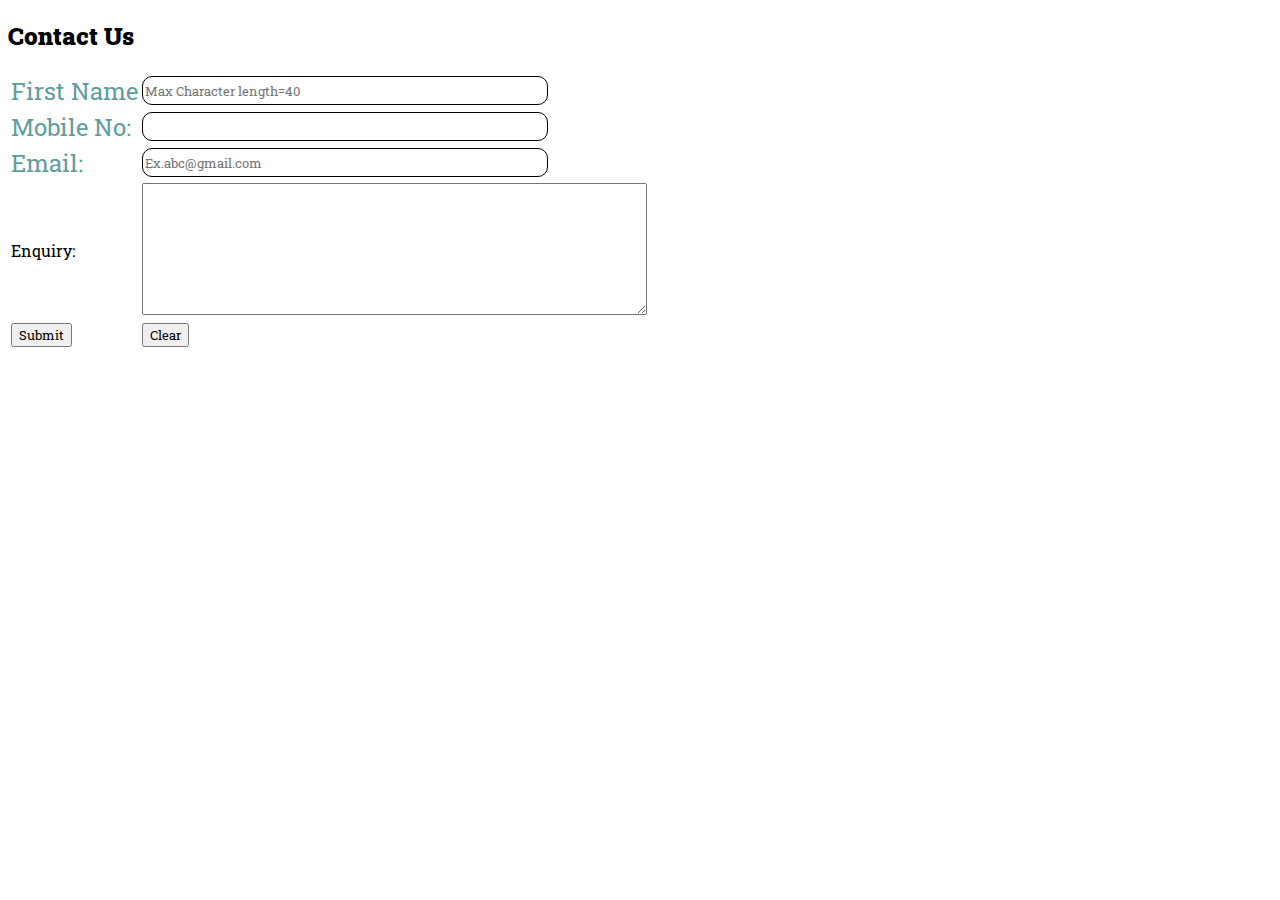
<file: contactUs.html>
<!DOCTYPE html>
<html lang="en">
<head>
    <meta charset="UTF-8">
    <meta http-equiv="X-UA-Compatible" content="IE=edge">
    <meta name="viewport" content="width=device-width, initial-scale=1.0">
    <title>Document</title>
    <link rel="preconnect" href="https://fonts.googleapis.com">
<link rel="preconnect" href="https://fonts.gstatic.com" crossorigin>
<link href="https://fonts.googleapis.com/css2?family=Roboto+Slab&display=swap" rel="stylesheet">
<style>
    *{
        font-family: 'Roboto Slab', serif;
 
    }
    label{
        color: cadetblue;
        font-size: x-large;
    }
    input{
        width: 400px;
        height: 25px;
        border-radius: 10px;
        border: 1px solid black;
    }
</style>
</head>
<body>
     <h2><b>Contact Us</b></h2>
    <form>
        <table>
            <tbody>
                <tr>
                    <td> <label for="firstName"> First Name </label> </td>
                <td> <input type="text" id="firstName" placeholder="Max Character length=40"> </td>
                </tr>
                <tr>
                    <td> <label> Mobile No: </label> </td>
                    <td> <input type="Mobile">  </td>
                </tr>
                <tr>
                    <td> <label> Email: </label> </td>
                    <td> <input type="email" placeholder="Ex.abc@gmail.com">  </td>
                </tr>
                <tr>
                    <td> Enquiry: </td>
                    <td> <textarea rows="7" cols="60"> </textarea> </td>
                </tr>
                <td><button type="Submit">Submit</button></td>
                <td> <button type="reset">Clear</button>  </td>
            </tbody>
        </table>
</form> 
</body>
</html>
</file>
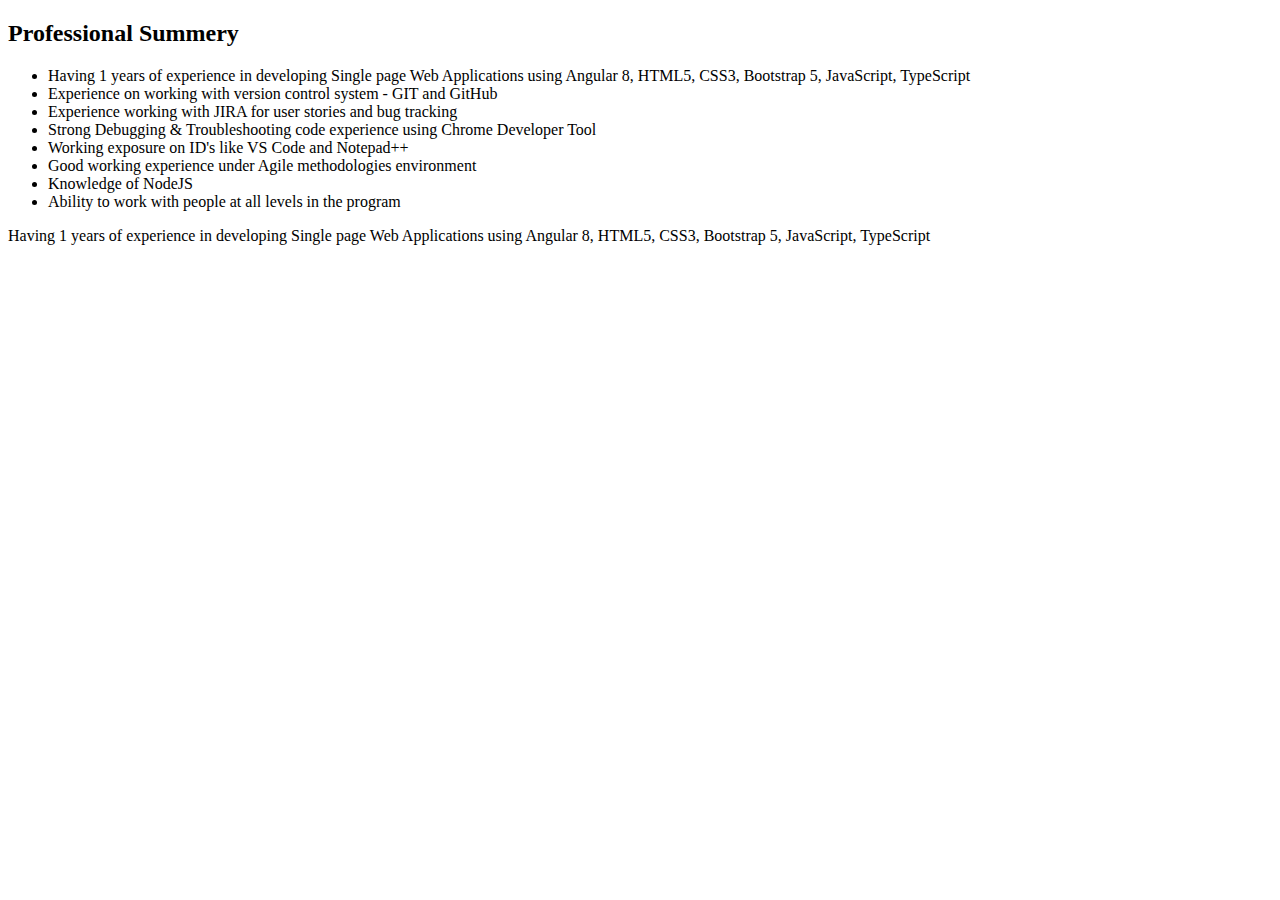
<file: cssBasics.html>
<!DOCTYPE html>
<html lang="en">
<head>
    <meta charset="UTF-8">
    <meta http-equiv="X-UA-Compatible" content="IE=edge">
    <meta name="viewport" content="width=device-width, initial-scale=1.0">
    <title>Document</title>
</head>
<body>
    <!DOCTYPE html>
<html>
<head>
    <title>CSS Basics</title>
    <style>
        
    </style>
</head>
<body>
    <h2>Professional Summery</h2>
    <ul >
        <li>Having 1 years of experience in developing Single page Web Applications using Angular 8, HTML5,
             CSS3, Bootstrap 5, JavaScript, TypeScript</li>
        <li>Experience on working with version control system - GIT and GitHub</li>
        <li> Experience working with JIRA for user stories and bug tracking</li>
        <li>Strong Debugging & Troubleshooting code experience using Chrome Developer Tool</li>
        <li>Working exposure on ID's like VS Code and Notepad++</li>
        <li>Good working experience under Agile methodologies environment</li>
        <li>Knowledge of NodeJS</li>
        <li>Ability to work with people at all levels in the program</li>
    </ul> 

    <p> Having 1 years of experience in developing Single page Web Applications using Angular 8, HTML5,
        CSS3, Bootstrap 5, JavaScript, TypeScript 
    </p>

</body>
</html>
</body>
</html>
</file>
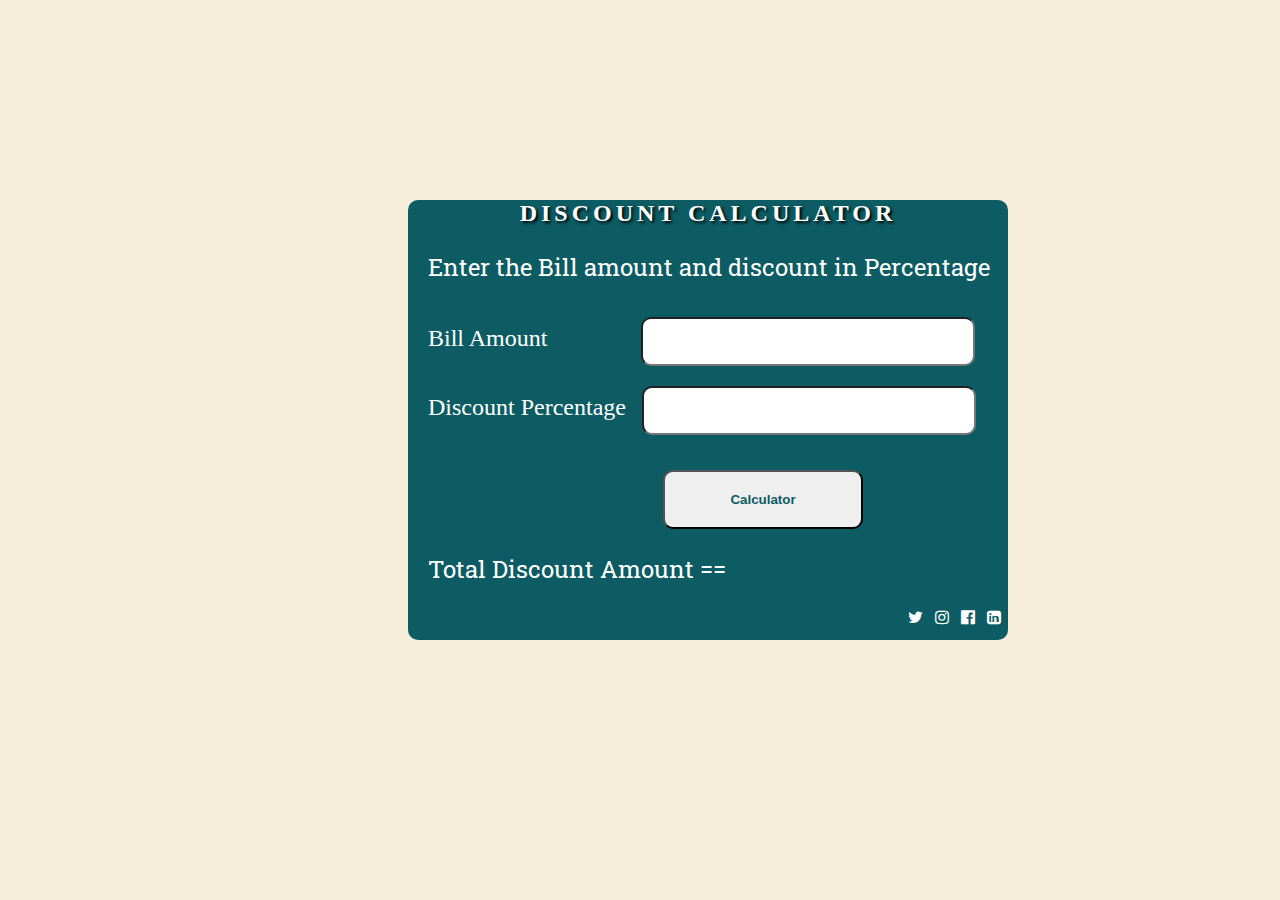
<file: doscount- calculater.html>
<!DOCTYPE html>
<html lang="en">
<head>
    <meta charset="UTF-8">
    <meta http-equiv="X-UA-Compatible" content="IE=edge">
    <meta name="viewport" content="width=device-width, initial-scale=1.0">
    <title>Discount-Calculater</title>
    <link rel="stylesheet" href="dcalculater.css">
    <link rel="stylesheet" href="https://cdnjs.cloudflare.com/ajax/libs/font-awesome/4.7.0/css/font-awesome.min.css">

    <link rel="preconnect" href="https://fonts.googleapis.com">
<link rel="preconnect" href="https://fonts.gstatic.com" crossorigin>
<link href="https://fonts.googleapis.com/css2?family=Roboto+Slab&display=swap" rel="stylesheet">
</head>
<body>
    <div class="container">
    <h2>Discount Calculator</h2>
    <p>Enter the Bill amount and discount in Percentage</p>
    <form>
        <label id="labelBill">Bill Amount</label>
        <input type="number"><br>
        <label>Discount Percentage</label>
        <input type="number"><br>
        <button id="calculator">Calculator</button>
    </form>
    <p >Total Discount Amount ==</p>
    <footer>
        <a>
            <i  class="fa fa-twitter" aria-hidden="true" ></i>&nbsp;&nbsp;
            <i  class="fa fa-instagram" aria-hidden="true" ></i>&nbsp;&nbsp;
            <i class="fa fa-facebook-official" aria-hidden="true" ></i>&nbsp;&nbsp;
            <i  class="fa fa-linkedin-square" aria-hidden="true"></i>
            
        </a>
    </footer>
    
</div>
</body>
</html>
</file>
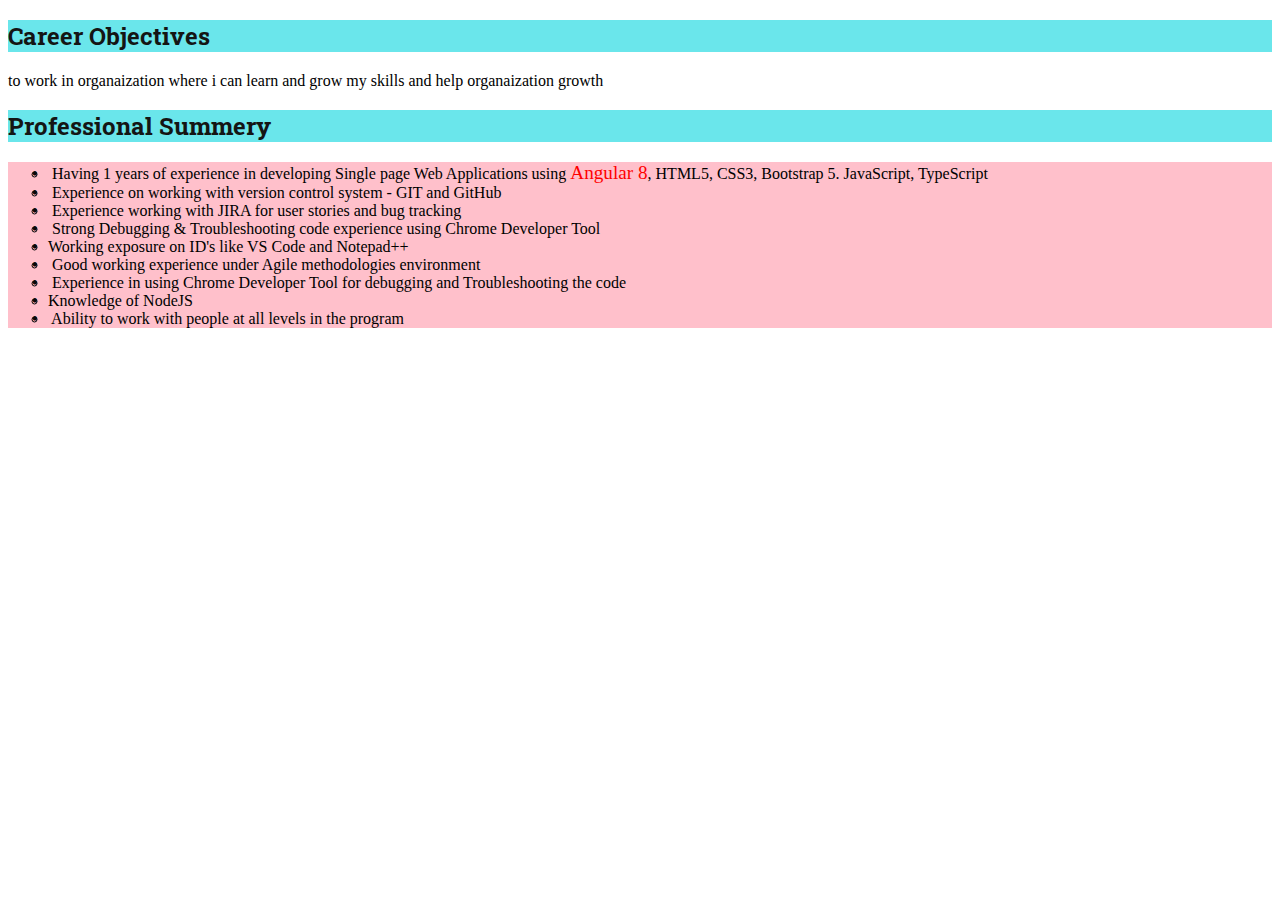
<file: education.html>
<!DOCTYPE html>
<html lang="en">
<head>
    <meta charset="UTF-8">
    <meta http-equiv="X-UA-Compatible" content="IE=edge">
    <meta name="viewport" content="width=device-width, initial-scale=1.0">
    <title>Document</title>
    <link rel="preconnect" href="https://fonts.googleapis.com">
<link rel="preconnect" href="https://fonts.gstatic.com" crossorigin>
<link href="https://fonts.googleapis.com/css2?family=Roboto+Slab&display=swap" rel="stylesheet">
    <!-- <style>
        table, tr, th, td {
            border: 2px solid black;
            border-collapse:collapse;
        }
    </style> -->
    <style>
        
iframe {
  height: 500px;
  width: 900px;
  border: 1px solid black;
}
header {
  background-color: rgb(4, 81, 87);
  height: 30px;
  padding-top: 10px;
}
header i{
    color: aliceblue;
}
span {
  color: rgb(247, 247, 247);
}

ul {
  list-style: none;
}

ul li::before {
  content: "\2022";
  color: rgb(8, 8, 8);
  font-weight: bold;
  display: inline-block;
  width: 1em;
  margin-left: -1em;
  list-style-type: circle;
  


}

.head{
    color: rgb(20, 21, 20);
    background-color: rgb(106, 230, 235);
    font-family: 'Roboto Slab', serif;
}
.angular{
    color:red;
    
    font-size: 1.2rem;
}
ul{
    background-color:pink;
}

    </style>
</head>
<body>
    <!-- <h2><b>My Educational Details</b></h2>
<table>
    <thead>
        <th>Qaulification</th>
        <th> School/College</th>
        <th>Board/University </th>
        <th>Year</th>
        <th>Percentage</th>
    </thead>
    <tbody> 
        <tr> 
            <td> BE </td>
            <td> CSMIT,Shedung,Panvel </td>
            <td> Mumbai </td>
            <td>2019</td>
            <td>61.27%</td>
        </tr>
        <tr> 
            <td> Diploma </td>
            <td> VJTI,Matunga,Mumbai </td>
            <td> Autonoumous </td>
            <td>2016</td>
            <td>72.29%</td>
        </tr>
        <tr> 
            <td> State Board </td>
            <td>DVM High School,KoparKhairane,Navi Mumbai</td>
            <td> State Board </td>
            <td>2013</td>
            <td>90.73%</td>
        </tr>  -->
        <h2 class="head">Career Objectives</h2>
        <p>to work in organaization where i can learn and grow my skills and help organaization growth</p>
        <h2 class="head">Professional Summery</h2>
        <ul>
          <li type="circle">
            Having 1 years of experience in developing Single page Web Applications
            using <span class="angular">Angular 8</span>, HTML5, CSS3, Bootstrap 5. JavaScript, TypeScript
          </li>
          <li type="circle">
            Experience on working with version control system - GIT and GitHub
          </li>
          <li type="circle">
            Experience working with JIRA for user stories and bug tracking
          </li>
          <li type="circle">
            Strong Debugging & Troubleshooting code experience using
            Chrome Developer Tool
          </li>
          <li type="circle">Working exposure on ID's like VS Code and Notepad++</li>
          <li type="circle">
            Good working experience under Agile methodologies environment
          </li>
          <li type="circle">
            Experience in using Chrome Developer Tool for debugging and
            Troubleshooting the code
          </li>
          <li type="circle">Knowledge of NodeJS</li>
          <li type="circle">
            Ability to work with people at all levels in the program
          </li>
        </ul>
    
</body>
</html>
</file>
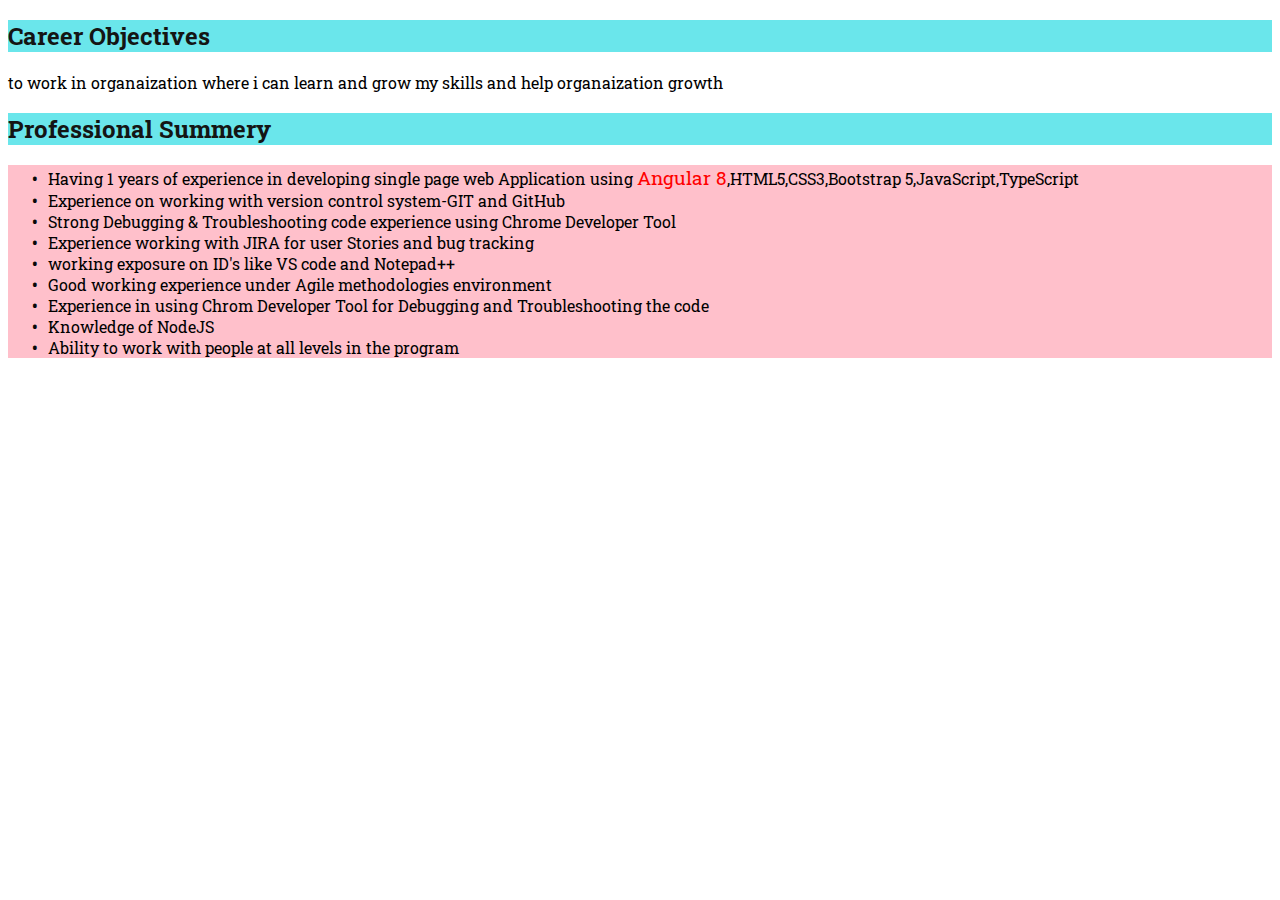
<file: home.html>
<!DOCTYPE html>
<html lang="en">
<head>
    <meta charset="UTF-8">
    <meta http-equiv="X-UA-Compatible" content="IE=edge">
    <meta name="viewport" content="width=device-width, initial-scale=1.0">
    <title>Document</title>
    <link rel="stylesheet" href="https://cdnjs.cloudflare.com/ajax/libs/font-awesome/4.7.0/css/font-awesome.min.css">
    <link rel="preconnect" href="https://fonts.googleapis.com">
    <link rel="preconnect" href="https://fonts.gstatic.com" crossorigin>
    <link href="https://fonts.googleapis.com/css2?family=Roboto+Slab&display=swap" rel="stylesheet">
    <style>
        *{
            font-family: 'Roboto Slab', serif;
        }

        
        iframe {
          height: 500px;
          width: 900px;
          border: 1px solid black;
        }
        header {
          background-color: rgb(4, 81, 87);
          height: 30px;
          padding-top: 10px;
        }
        header i{
            color: aliceblue;
        }
        span {
          color: rgb(247, 247, 247);
        }
        
        ul {
          list-style: none;
        }
        
        ul li::before {
          content: "\2022";
          color: rgb(8, 8, 8);
          font-weight: bold;
          display: inline-block;
          width: 1em;
          margin-left: -1em;
          list-style-type: circle;
          
          
        
 }

        .head{
            color: rgb(20, 21, 20);
            background-color: rgb(106, 230, 235);
            font-family: 'Roboto Slab', serif;
        }
        .angular{
            color:red;
            
            font-size: 1.2rem;
        }
        ul{
            background-color:pink;
        }
        
            </style>
    
</head>
<body>
    <h2 class="head">Career Objectives</h2>
        <p>to work in organaization where i can learn and grow my skills and help organaization growth</p>
        <h2 class="head">Professional Summery</h2>
    <!-- <h2>Professional Summary </h2> -->
    <ul>
        <li class="techStack">Having 1 years of experience in developing single page web Application using <span class="angular">Angular 8</span>,HTML5,CSS3,Bootstrap 5,JavaScript,TypeScript</li>
        <li class="techStack">Experience on working with version control system-GIT and GitHub</li>
        <li class="techStack">Strong Debugging & Troubleshooting code experience using Chrome Developer Tool</li>
        <li class="techStack">Experience working with JIRA for user Stories and bug tracking</li>
        <li class="techStack">working exposure on ID's like VS code and Notepad++</li>
        <li class="techStack" >Good working experience under Agile methodologies environment</li>
        <li class="techStack">Experience in using Chrom Developer Tool for Debugging and Troubleshooting the code</li>
         <li class="techStack">Knowledge of NodeJS</li>
         <li class="techStack">Ability to work with people at all levels in the program</li>
    </ul>
    
</body>
</html>
</file>
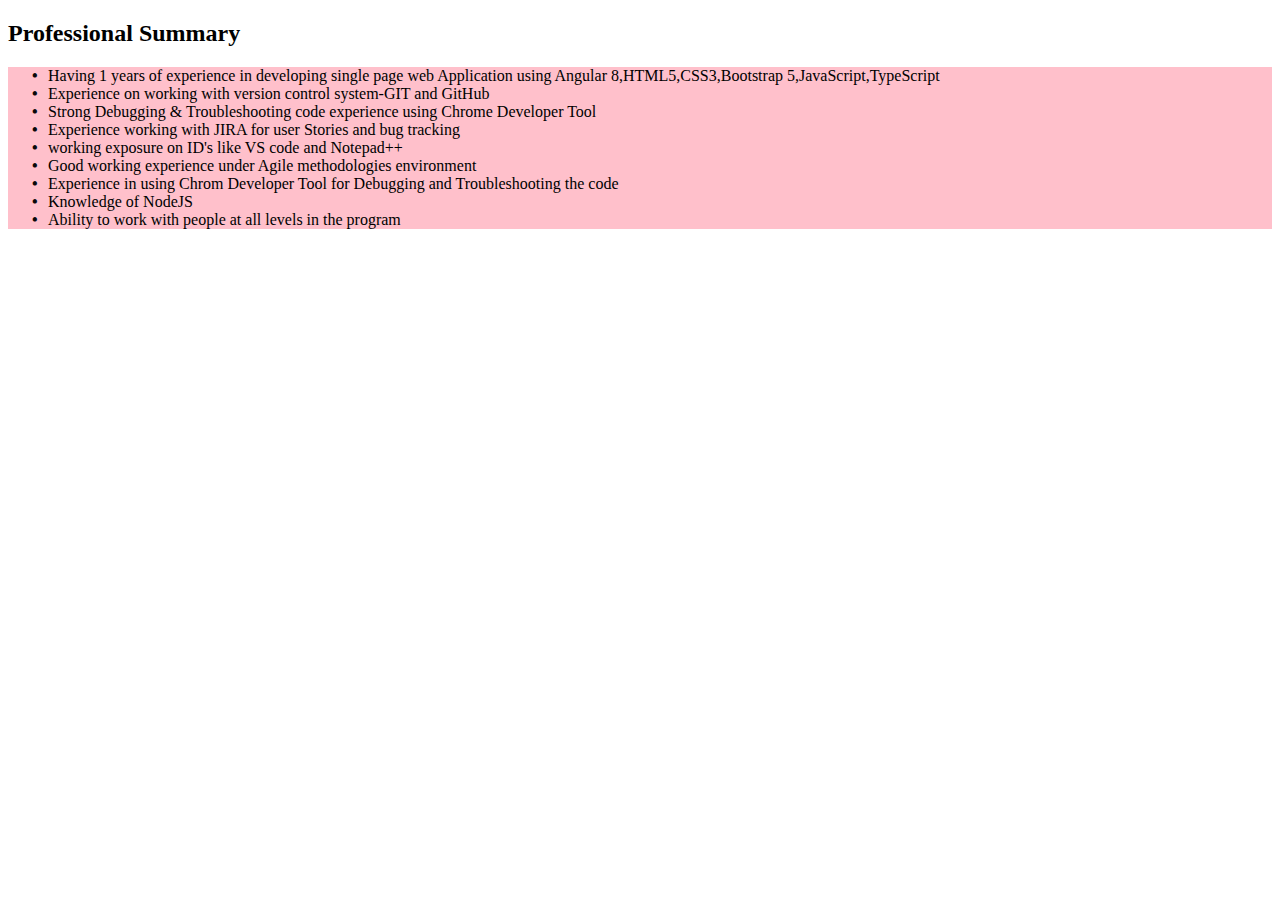
<file: inlineCss.html>
<!DOCTYPE html>
<html lang="en">
<head>
    <meta charset="UTF-8">
    <meta http-equiv="X-UA-Compatible" content="IE=edge">
    <meta name="viewport" content="width=device-width, initial-scale=1.0">
    <title>Document</title>
    <style>
        
        iframe {
          height: 500px;
          width: 900px;
          border: 1px solid black;
        }
        header {
          background-color: rgb(4, 81, 87);
          height: 30px;
          padding-top: 10px;
        }
        header i{
            color: aliceblue;
        }
        span {
          color: rgb(247, 247, 247);
        }
        
        ul {
          list-style: none;
        }
        
        ul li::before {
          content: "\2022";
          color: rgb(8, 8, 8);
          font-weight: bold;
          display: inline-block;
          width: 1em;
          margin-left: -1em;
        }
        
        .head{
            color: rgb(20, 21, 20);
            background-color: rgb(106, 230, 235);
        }
        .angular{
            color: rgb(8, 15, 17);
            font-size: 1.2rem;
        }
        ul{
            background-color:pink;
        }
        
            </style>
</head>
<body>
    <h2>Professional Summary </h2>
    <ul>
        <li class="techStack">Having 1 years of experience in developing single page web Application using Angular 8,HTML5,CSS3,Bootstrap 5,JavaScript,TypeScript</li>
        <li class="techStack">Experience on working with version control system-GIT and GitHub</li>
        <li class="techStack">Strong Debugging & Troubleshooting code experience using Chrome Developer Tool</li>
        <li class="techStack">Experience working with JIRA for user Stories and bug tracking</li>
        <li class="techStack">working exposure on ID's like VS code and Notepad++</li>
        <li class="techStack" >Good working experience under Agile methodologies environment</li>
        <li class="techStack">Experience in using Chrom Developer Tool for Debugging and Troubleshooting the code</li>
         <li class="techStack">Knowledge of NodeJS</li>
         <li class="techStack">Ability to work with people at all levels in the program</li>
    </ul>
    

</body>
</html>
</body>
</html>
</file>
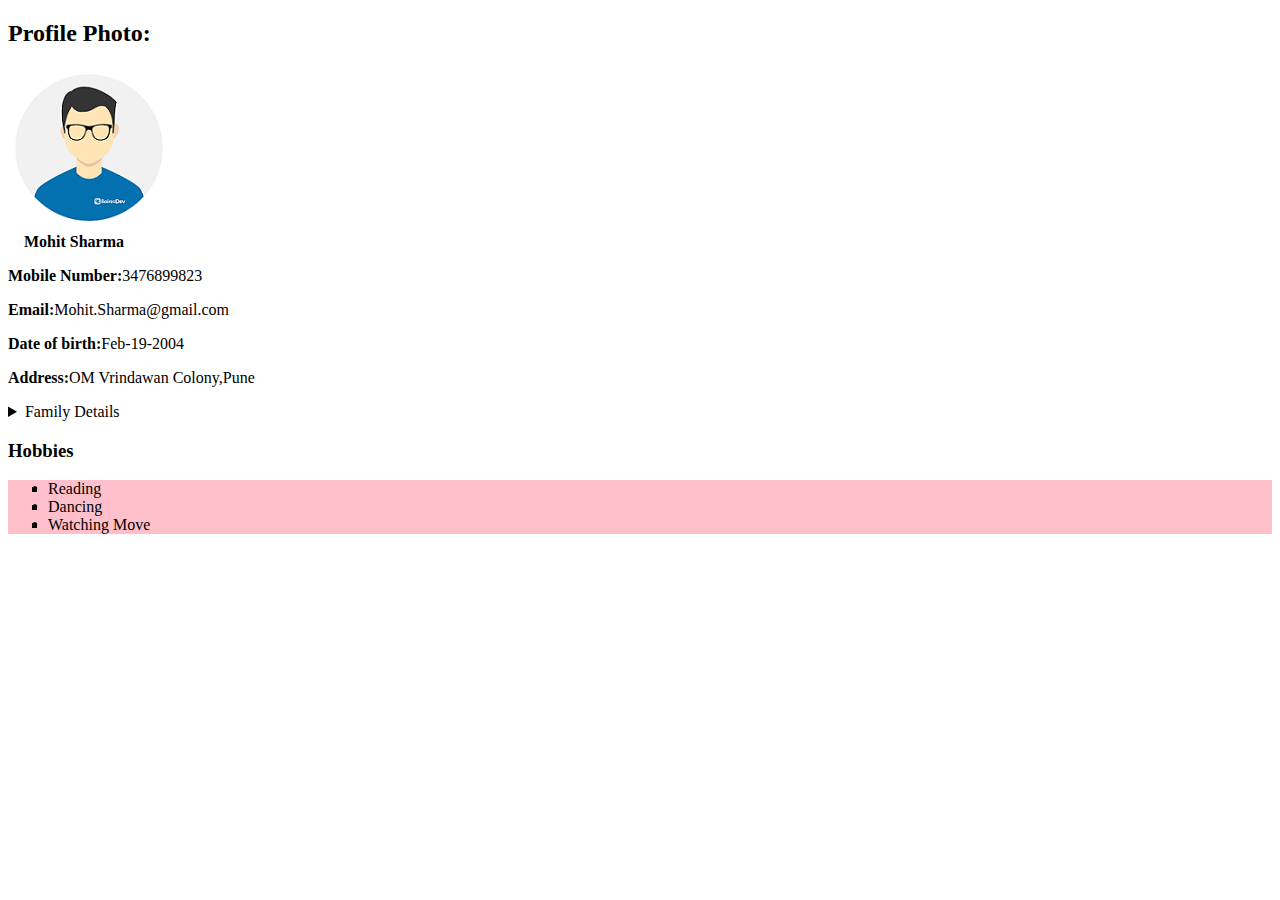
<file: personal.html>
<!DOCTYPE html>
<html lang="en">
<head>
    <meta charset="UTF-8">
    <meta http-equiv="X-UA-Compatible" content="IE=edge">
    <meta name="viewport" content="width=device-width, initial-scale=1.0">
    <title>Document</title>
    <style>
        ul {
            list-style: none;
          }
          
          ul li::before {
            content: "\2022";
            color: rgb(8, 8, 8);
            font-weight: bold;
            display: inline-block;
            width: 1em;
            margin-left: -1em;
          }
          ul{
            background-color:pink;
        }
    </style>
</head>
<body>
    <h2><b>Profile Photo:</b></h2>

    <img src="assets/developer.png"><br>
    &nbsp;&nbsp;&nbsp;
     <span><b>Mohit Sharma</b></span>
   <p><b>Mobile Number:</b>3476899823</p>
   <p><b>Email:</b>Mohit.Sharma@gmail.com</p>
   <p><b>Date of birth:</b>Feb-19-2004</p>
   <p><b>Address:</b>OM Vrindawan Colony,Pune</p>
   <details>
    <summary>
        Family Details
    </summary>
    <ul>
        <li>Father Name:Tarka Sharma</li>
        <li>Mother Name:Manika Sharma</li>
    </ul>
   </details>
   
    <h3>Hobbies</h3>
    <ul>
        <li type="square">Reading</li>
        <li type="square">Dancing</li>
        <li type="square">Watching Move</li>
    </ul>
 
</body>
</html>
</file>
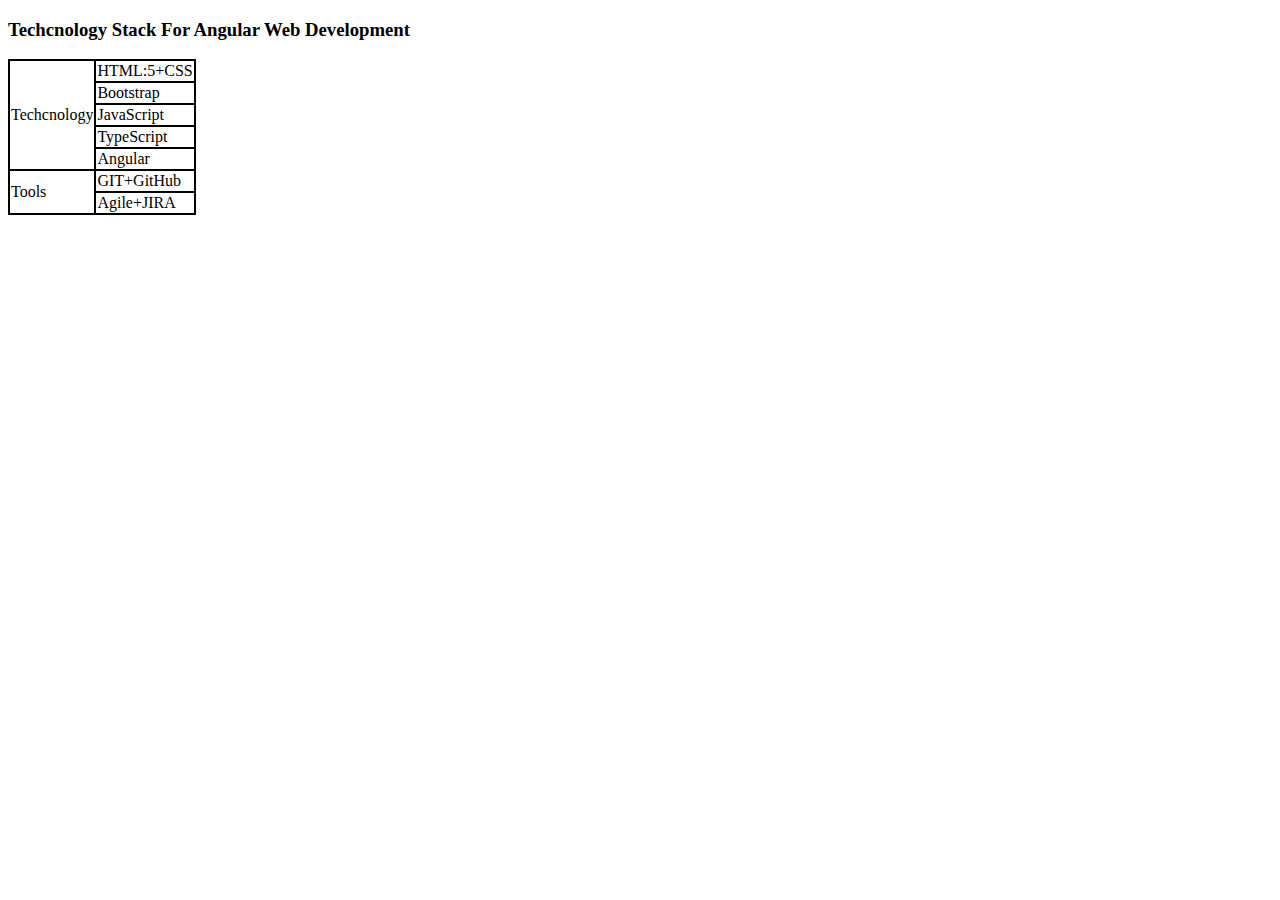
<file: techStack.html>
<!DOCTYPE html>
<html lang="en">
<head>
    <meta charset="UTF-8">
    <meta http-equiv="X-UA-Compatible" content="IE=edge">
    <meta name="viewport" content="width=device-width, initial-scale=1.0">
    <title>Document</title>
    <style>
        table, tr, th, td {
            border: 2px solid black;
            border-collapse:collapse;
        }
    </style>
</head>
<body>
    <h3><b>Techcnology Stack For Angular Web Development</b></h3>
    <table>
        <tbody>
            <tr>
                <td rowspan="5">Techcnology</td>
                <td colspan="5">HTML:5+CSS</td>
                
            </tr>
            <tr>
                <td>Bootstrap</td>
                
            </tr>
            <tr>
                <td>JavaScript</td>
                
            </tr>
            <tr>
                <td>TypeScript</td>
                
            </tr>
            <tr>
                <td>Angular</td>
                
            </tr>
            <tr>
                <td rowspan="2">Tools</td>
                <td>GIT+GitHub</td>
                
            </tr>
            <tr>
                <td>Agile+JIRA</td>
                
            </tr>
        </tbody>
    </table>

</body>
</html>
</file>
<file: dcalculater.css>
*{
    color: white;
}
body{
    background-color:rgb(247, 237, 219);
}
.container{
    width:600px ;
    height: 440px;
    background-color: #0D5C63;
    margin-left: 400px;
    margin-top: 200px;
    border-radius: 10px;
}
h2{
  text-align: center;
  font-weight: bolder;
  letter-spacing:4px ;
  text-transform:uppercase ;
  text-shadow: 2px 2px 3px black;
}
p{
font-family: 'Roboto Slab', serif;
font-size: x-large;
margin-left: 20px;
    
}
form{
    margin-left: 20px;
    font-size: x-large;
}
input{
    width: 300px;
    padding: 15px;
    margin: 10px;
    border-radius: 10px;
    color: #0d5c63;
    font-weight: bolder;
}
#labelBill{
 margin-right: 78px;
}
#calculator{
    padding: 20px;
    width:200px ;
    color:#0d5c63;
    font-weight:bolder ;
    border-radius:10px ;
    margin-left: 235px;
    margin-top: 25px;

}
#calculator:hover{
    background-color:burlywood;
}
footer{
    margin-left: 500px;
}
</file>
